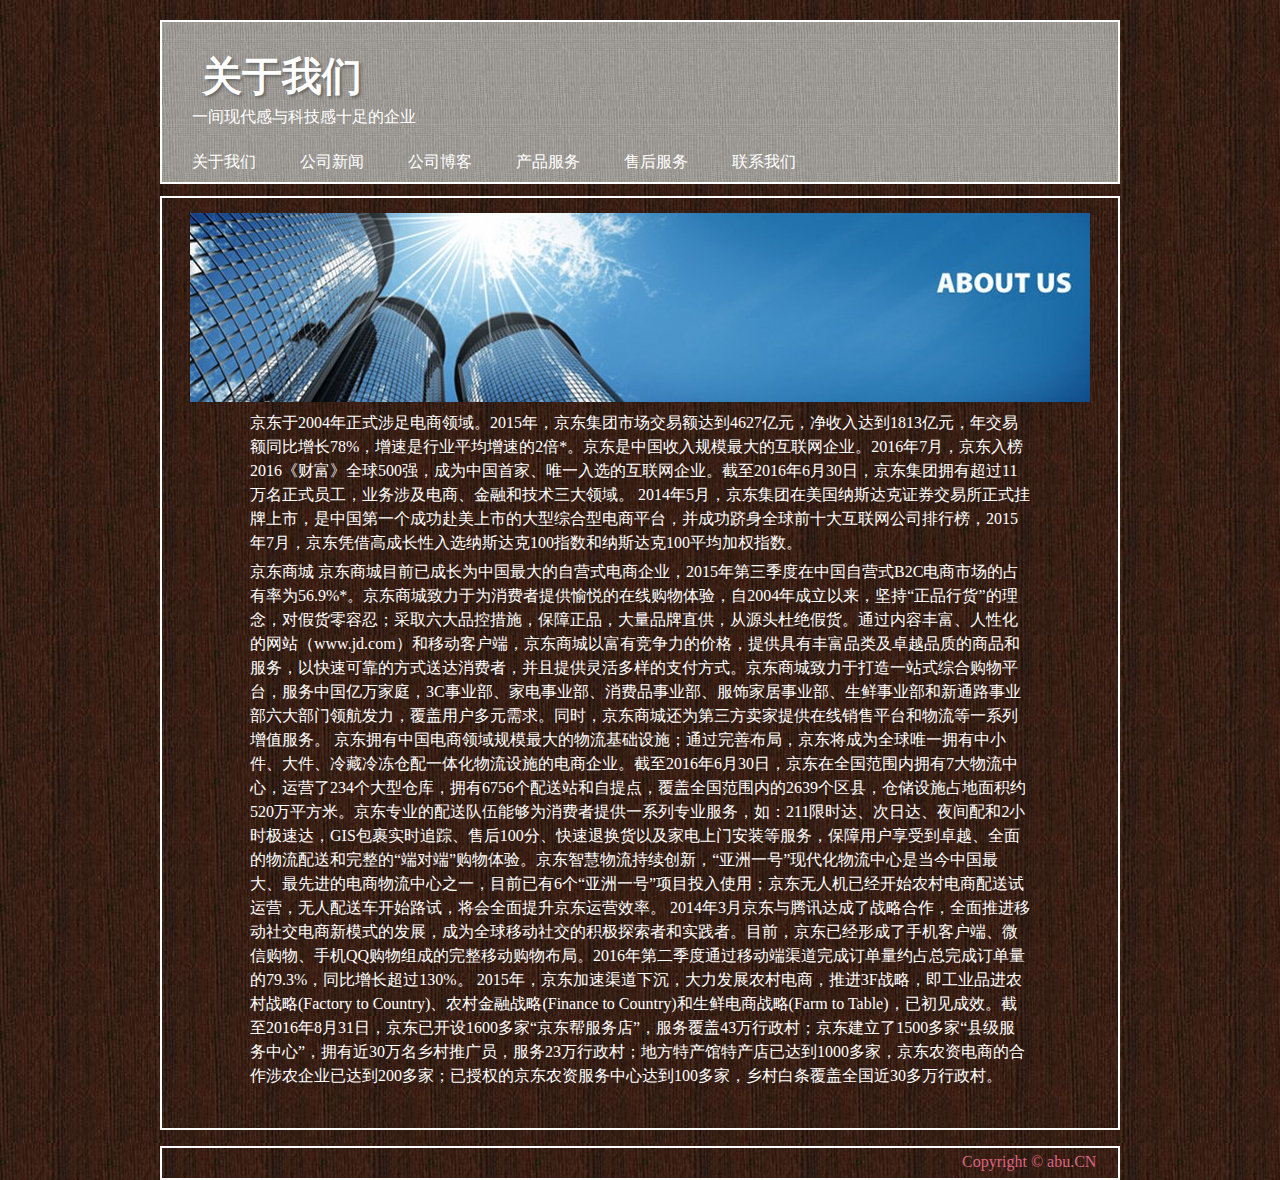
<file: index.html>
<!DOCTYPE html>
<html>
	<head>
		<title>关于我们</title>
		<meta charset="utf-8" />
		<link rel="stylesheet" type="text/css" href="style.css">
		<script src=""></script>
	</head>
	<body>
		<div class="wrapper">
			<header class="header">
					<h1>关于我们</h1>
					<p>一间现代感与科技感十足的企业</p>
	
					<nav>
						<ul>
							<li><a href="about.html">关于我们</a></li>
							<li><a href="news.html">公司新闻</a></li>
							<li><a href="blog.html">公司博客</a></li>
							<li><a href="product.html">产品服务</a></li>
							<li><a href="sale.html">售后服务</a></li>
							<li><a href="contact.html">联系我们</a></li>
						</ul>
					</nav>
			</header>
			
			
			<div class="content">
			
				<div class="sectionone">
					<div class="email">
						<img src="img/about/about.jpg" alt=""/>
						<p>京东于2004年正式涉足电商领域。2015年，京东集团市场交易额达到4627亿元，净收入达到1813亿元，年交易额同比增长78%，增速是行业平均增速的2倍*。京东是中国收入规模最大的互联网企业。2016年7月，京东入榜2016《财富》全球500强，成为中国首家、唯一入选的互联网企业。截至2016年6月30日，京东集团拥有超过11万名正式员工，业务涉及电商、金融和技术三大领域。
2014年5月，京东集团在美国纳斯达克证券交易所正式挂牌上市，是中国第一个成功赴美上市的大型综合型电商平台，并成功跻身全球前十大互联网公司排行榜，2015年7月，京东凭借高成长性入选纳斯达克100指数和纳斯达克100平均加权指数。</p>
						<p>京东商城
京东商城目前已成长为中国最大的自营式电商企业，2015年第三季度在中国自营式B2C电商市场的占有率为56.9%*。京东商城致力于为消费者提供愉悦的在线购物体验，自2004年成立以来，坚持“正品行货”的理念，对假货零容忍；采取六大品控措施，保障正品，大量品牌直供，从源头杜绝假货。通过内容丰富、人性化的网站（www.jd.com）和移动客户端，京东商城以富有竞争力的价格，提供具有丰富品类及卓越品质的商品和服务，以快速可靠的方式送达消费者，并且提供灵活多样的支付方式。京东商城致力于打造一站式综合购物平台，服务中国亿万家庭，3C事业部、家电事业部、消费品事业部、服饰家居事业部、生鲜事业部和新通路事业部六大部门领航发力，覆盖用户多元需求。同时，京东商城还为第三方卖家提供在线销售平台和物流等一系列增值服务。
京东拥有中国电商领域规模最大的物流基础设施；通过完善布局，京东将成为全球唯一拥有中小件、大件、冷藏冷冻仓配一体化物流设施的电商企业。截至2016年6月30日，京东在全国范围内拥有7大物流中心，运营了234个大型仓库，拥有6756个配送站和自提点，覆盖全国范围内的2639个区县，仓储设施占地面积约520万平方米。京东专业的配送队伍能够为消费者提供一系列专业服务，如：211限时达、次日达、夜间配和2小时极速达，GIS包裹实时追踪、售后100分、快速退换货以及家电上门安装等服务，保障用户享受到卓越、全面的物流配送和完整的“端对端”购物体验。京东智慧物流持续创新，“亚洲一号”现代化物流中心是当今中国最大、最先进的电商物流中心之一，目前已有6个“亚洲一号”项目投入使用；京东无人机已经开始农村电商配送试运营，无人配送车开始路试，将会全面提升京东运营效率。
2014年3月京东与腾讯达成了战略合作，全面推进移动社交电商新模式的发展，成为全球移动社交的积极探索者和实践者。目前，京东已经形成了手机客户端、微信购物、手机QQ购物组成的完整移动购物布局。2016年第二季度通过移动端渠道完成订单量约占总完成订单量的79.3%，同比增长超过130%。
2015年，京东加速渠道下沉，大力发展农村电商，推进3F战略，即工业品进农村战略(Factory to Country)、农村金融战略(Finance to Country)和生鲜电商战略(Farm to Table)，已初见成效。截至2016年8月31日，京东已开设1600多家“京东帮服务店”，服务覆盖43万行政村；京东建立了1500多家“县级服务中心”，拥有近30万名乡村推广员，服务23万行政村；地方特产馆特产店已达到1000多家，京东农资电商的合作涉农企业已达到200多家；已授权的京东农资服务中心达到100多家，乡村白条覆盖全国近30多万行政村。</p>
					</div>
				</div>
				
				
			</div>
			
			<footer class="footer">
				<p>Copyright &copy; abu.CN</p>
			</footer>
		</div>
	</body>
</html>
</file>
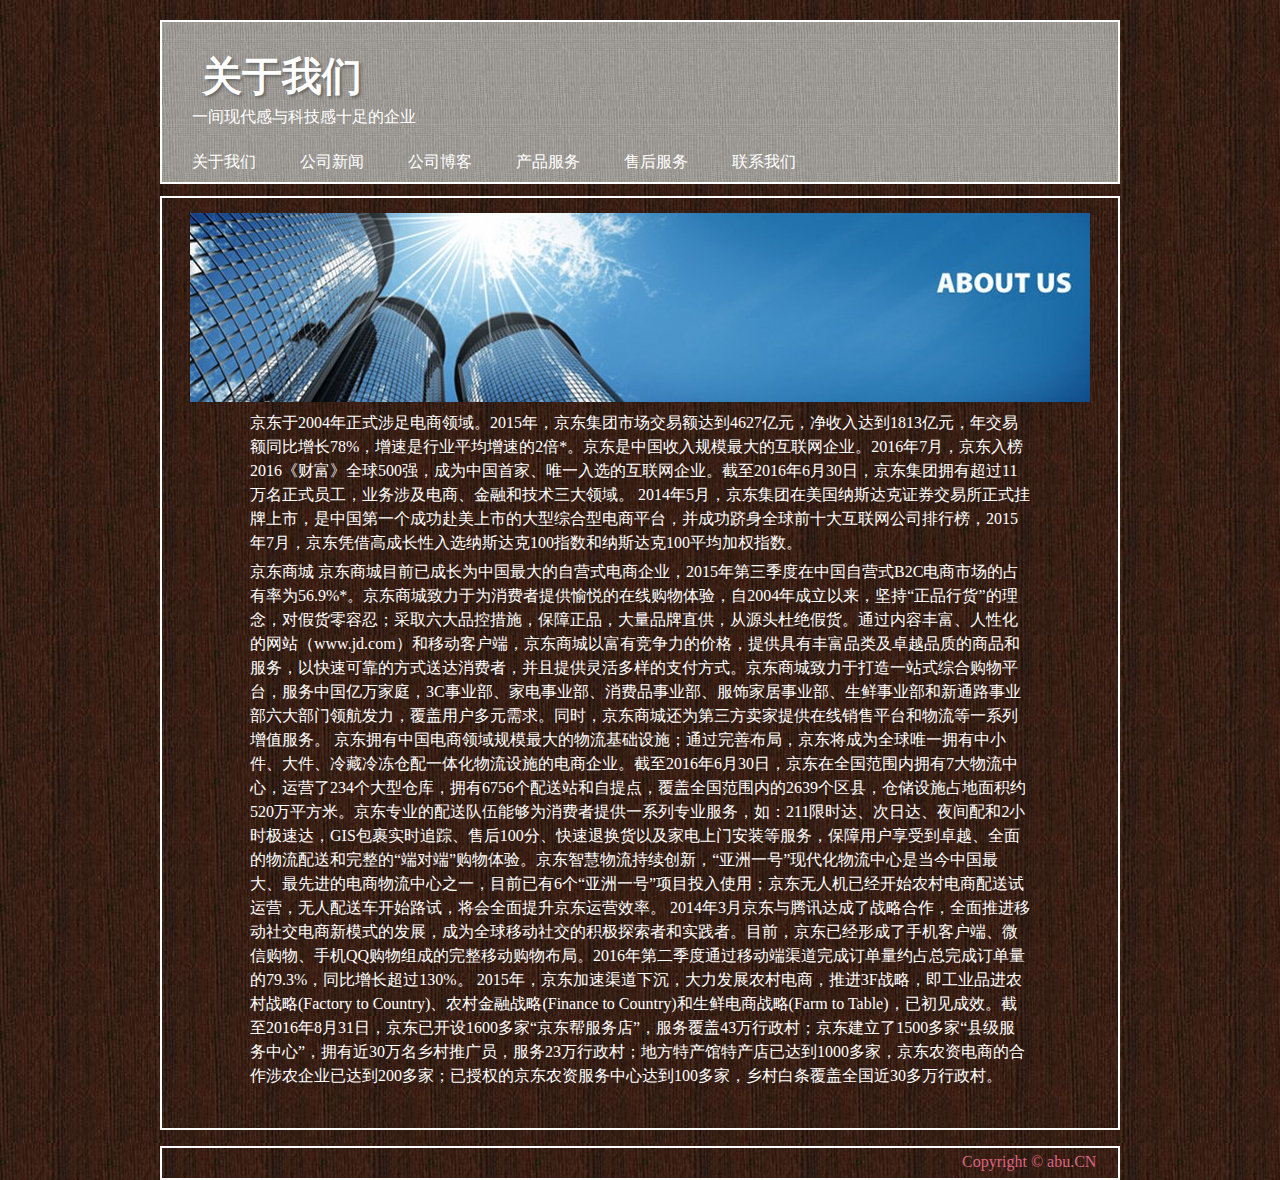
<file: about.html>
<!DOCTYPE html>
<html>
	<head>
		<title>关于我们</title>
		<meta charset="utf-8" />
		<link rel="stylesheet" type="text/css" href="style.css">
		<script src=""></script>
	</head>
	<body>
		<div class="wrapper">
			<header class="header">
					<h1>关于我们</h1>
					<p>一间现代感与科技感十足的企业</p>
	
					<nav>
						<ul>
							<li><a href="about.html">关于我们</a></li>
							<li><a href="news.html">公司新闻</a></li>
							<li><a href="blog.html">公司博客</a></li>
							<li><a href="product.html">产品服务</a></li>
							<li><a href="sale.html">售后服务</a></li>
							<li><a href="contact.html">联系我们</a></li>
						</ul>
					</nav>
			</header>
			
			
			<div class="content">
			
				<div class="sectionone">
					<div class="email">
						<img src="img/about/about.jpg" alt=""/>
						<p>京东于2004年正式涉足电商领域。2015年，京东集团市场交易额达到4627亿元，净收入达到1813亿元，年交易额同比增长78%，增速是行业平均增速的2倍*。京东是中国收入规模最大的互联网企业。2016年7月，京东入榜2016《财富》全球500强，成为中国首家、唯一入选的互联网企业。截至2016年6月30日，京东集团拥有超过11万名正式员工，业务涉及电商、金融和技术三大领域。
2014年5月，京东集团在美国纳斯达克证券交易所正式挂牌上市，是中国第一个成功赴美上市的大型综合型电商平台，并成功跻身全球前十大互联网公司排行榜，2015年7月，京东凭借高成长性入选纳斯达克100指数和纳斯达克100平均加权指数。</p>
						<p>京东商城
京东商城目前已成长为中国最大的自营式电商企业，2015年第三季度在中国自营式B2C电商市场的占有率为56.9%*。京东商城致力于为消费者提供愉悦的在线购物体验，自2004年成立以来，坚持“正品行货”的理念，对假货零容忍；采取六大品控措施，保障正品，大量品牌直供，从源头杜绝假货。通过内容丰富、人性化的网站（www.jd.com）和移动客户端，京东商城以富有竞争力的价格，提供具有丰富品类及卓越品质的商品和服务，以快速可靠的方式送达消费者，并且提供灵活多样的支付方式。京东商城致力于打造一站式综合购物平台，服务中国亿万家庭，3C事业部、家电事业部、消费品事业部、服饰家居事业部、生鲜事业部和新通路事业部六大部门领航发力，覆盖用户多元需求。同时，京东商城还为第三方卖家提供在线销售平台和物流等一系列增值服务。
京东拥有中国电商领域规模最大的物流基础设施；通过完善布局，京东将成为全球唯一拥有中小件、大件、冷藏冷冻仓配一体化物流设施的电商企业。截至2016年6月30日，京东在全国范围内拥有7大物流中心，运营了234个大型仓库，拥有6756个配送站和自提点，覆盖全国范围内的2639个区县，仓储设施占地面积约520万平方米。京东专业的配送队伍能够为消费者提供一系列专业服务，如：211限时达、次日达、夜间配和2小时极速达，GIS包裹实时追踪、售后100分、快速退换货以及家电上门安装等服务，保障用户享受到卓越、全面的物流配送和完整的“端对端”购物体验。京东智慧物流持续创新，“亚洲一号”现代化物流中心是当今中国最大、最先进的电商物流中心之一，目前已有6个“亚洲一号”项目投入使用；京东无人机已经开始农村电商配送试运营，无人配送车开始路试，将会全面提升京东运营效率。
2014年3月京东与腾讯达成了战略合作，全面推进移动社交电商新模式的发展，成为全球移动社交的积极探索者和实践者。目前，京东已经形成了手机客户端、微信购物、手机QQ购物组成的完整移动购物布局。2016年第二季度通过移动端渠道完成订单量约占总完成订单量的79.3%，同比增长超过130%。
2015年，京东加速渠道下沉，大力发展农村电商，推进3F战略，即工业品进农村战略(Factory to Country)、农村金融战略(Finance to Country)和生鲜电商战略(Farm to Table)，已初见成效。截至2016年8月31日，京东已开设1600多家“京东帮服务店”，服务覆盖43万行政村；京东建立了1500多家“县级服务中心”，拥有近30万名乡村推广员，服务23万行政村；地方特产馆特产店已达到1000多家，京东农资电商的合作涉农企业已达到200多家；已授权的京东农资服务中心达到100多家，乡村白条覆盖全国近30多万行政村。</p>
					</div>
				</div>
				
				
			</div>
			
			<footer class="footer">
				<p>Copyright &copy; abu.CN</p>
			</footer>
		</div>
	</body>
</html>
</file>
<file: style.css>
@charset "utf-8";
	* {
		margin: 0px;
		padding: 0px;
	}
	
	body{
		background-image: url("img/bgcolor/bg.jpg");
	}
	.wrapper{
		width: 960px;
		margin: 0px auto;
	}
	
	.header{
		margin-top: 20px;
		width: 956px;
		height: 160px;
		line-height: 2.5em;
		background-image: url("img/bgcolor/header.jpg");
		border: 2px solid #fff;
	}
	
	h1{
		margin-top: 15px;
		margin-left: 40px;
		padding-top: 20px;
		text-shadow: 2px 2px 3px #666666;
		font-size: 250%;
		color: #fff;
	}
	
	.header p{
		margin-left: 30px;
		color: #fff;
	}
	
	
	nav ul {
		width: 100%;
		margin: 0px;
		padding: 5px 5px 5px 30px;
	}
	
	nav li {
		display: inline;
		margin-right: 40px;
	}
	
	nav li a{
		color: #fff;
		text-decoration: none;
	}
	
	nav li a:hover{
		color: #000;
		text-decoration: none;
	}
	
	.content{
		margin-top: 2px;
		width: 960px;
		height: 590px;
	}
	
	.sectionone{
		width: 956px;
		height: 930px;
		margin-top: 10px;
		margin-right: 10px;
		float: left;
		border: 2px solid #fff;
	}
	
	.email{
		width: 900px;
		margin: 15px auto;
	}
	
	.email p {
		margin: 5px 60px;
		line-height: 1.5em;
		color: #fff;
	}
	
	
	.footer{
		width:956px;
		height:30px;
		border: 2px solid #fff;
		margin-top: 370px;
	}
	
	.footer > p{
		margin-left: 800px;
		padding-top: 5px;
		color: #de6581;
	}
</file>
